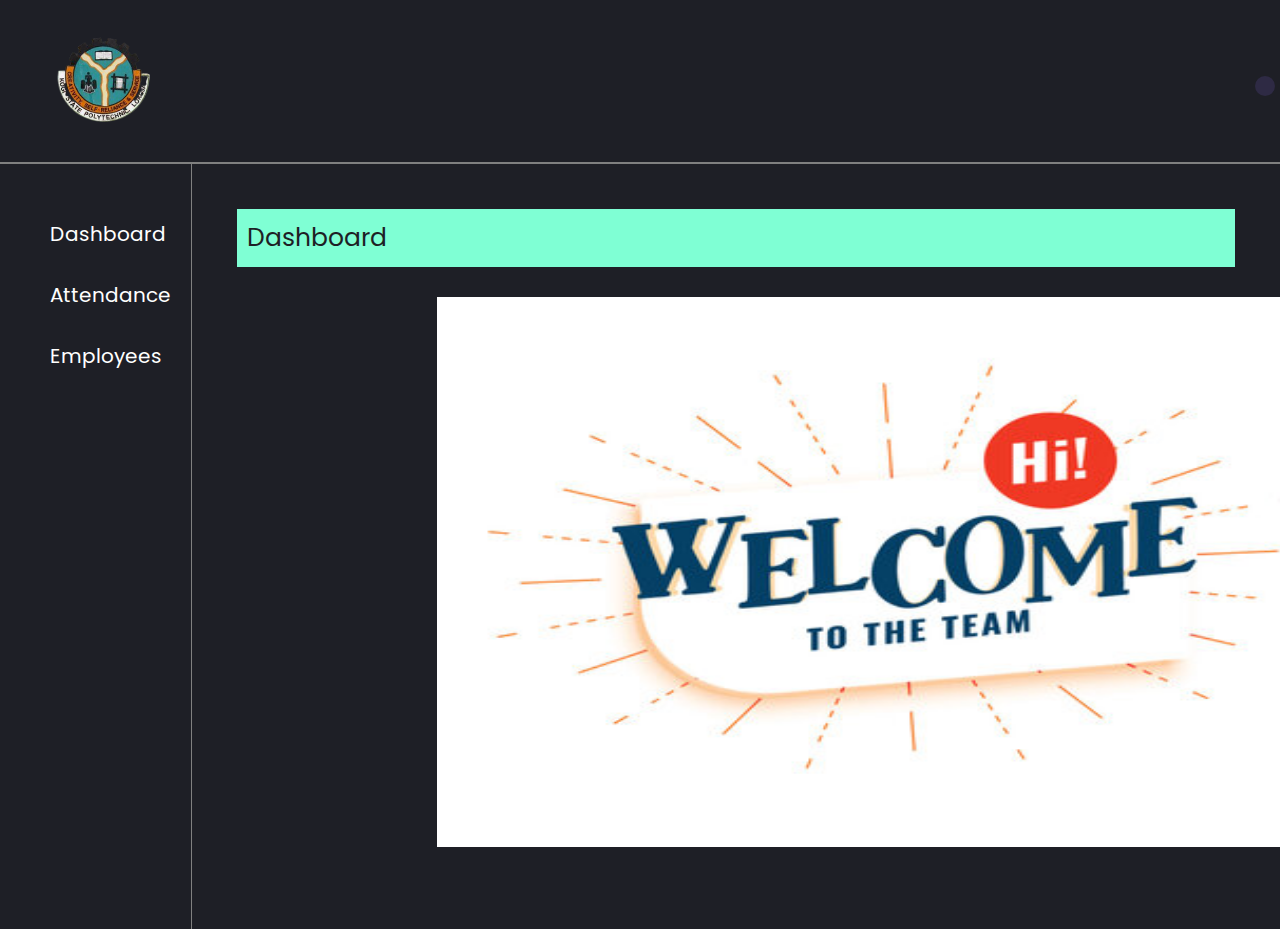
<file: index.html>
<!DOCTYPE html>
<html lang="en">

<head>
    <meta charset="UTF-8">
    <meta name="viewport" content="width=device-width, initial-scale=1.0">
    <title>Attendance Management App</title>
    <link rel="preconnect" href="https://fonts.googleapis.com">
    <link rel="preconnect" href="https://fonts.gstatic.com" crossorigin>
    <link href="https://fonts.googleapis.com/css2?family=Poppins:wght@500;700;800&display=swap" rel="stylesheet">
    <link rel="stylesheet" href="./style.css">
    <script src="script.js" defer></script>
    <link rel="stylesheet"
        href="https://fonts.googleapis.com/css2?family=Material+Symbols+Outlined:opsz,wght,FILL,GRAD@20..48,100..700,0..1,-50..200" />
</head>

<body data-theme="dark">


    <header>
        <nav class="nav-bar">
            <img src="image/Screenshot_20230807_170225.png">
            <div class="theme-switcher">
                <input type="checkbox" id="switcher" />
                <label for="switcher"></label>
            </div>
        </nav>
    </header>

    <main>
        <section class="home-page">
            <div class="side-bar">
                <ul class="side-menu">
                    <li class="tab active">Dashboard</li>
                    <li class="tab">Attendance</li>
                    <li class="tab">Employees</li>
                </ul>
            </div>

            <div class="body active">
                <div class="header">
                    <p>Dashboard</p>
                    <img src="image/Welcome.jpg">
                </div>
            </div>

            <!-- Take Attendance -->

            <div class="body">
                <div class="header">
                    <p>Take Attendance</p>
                    <button class="add">+ Add new</button>
                </div>
                <div class="form">
                    <p>Show</p>
                    <p>Search:
                        <input type="text">
                    </p>
                </div>
                <table>
                    <tr>
                        <th>Serial No.</th>
                        <th>First name</th>
                        <th>Last name</th>
                        <th>Department</th>
                        <th>Role</th>
                    </tr>
                </table>

                <form action="">
                    <span class="overlay"></span>
                    <div class="formHead">
                        <h2>REGISTER</h2>
                        <span class="material-symbols-outlined">X</span>
                    </div>

                    <label for="firstname">First Name</label>
                    <input class="input" type="text" id="firstname" placeholder="First Name"><br><br>

                    <label for="lastname">Last Name</label>
                    <input class="input" type="text" id="lastname" placeholder="Last Name"><br><br>


                    <label for="department">Department</label>
                    <select class="input" id="department">
                        <option value="" selected disabled>Select Department</option>
                        <option value="Computer Science">Computer Science</option>
                        <option value="Science Laboratory Technology">Science Laboratory Technology</option>
                        <option value="Art and Design">Art and Design</option>
                        <option value="Urban and Regional Planning">Urban and Regional Planning</option>
                        <option value="Accounting">Accounting</option>
                        <option value="Public Administration">Public Administration</option>
                        <option value="Business Administration">Business Administration</option>
                        <option value="Office Technology and Management Studies">Office Technology and Management Studies</option>
                        <option value="Mass Communication">Mass Communication</option>
                        <option value="Computer Engineering">Computer Engineering</option>
                    </select><br><br>


                    <label for="role">Role</label>
                    <select class="input" id="role">
                        <option value="" selected disabled>Select Role</option>
                        <option value="Software Engineer">Software Engineer</option>
                        <option value="Biotechnologist">BioTechnologist</option>
                        <option value="User Interface Designer">User Interface Designer</option>
                        <option value="Estate Planner">Estate Planner</option>
                        <option value="Auditor">Auditor</option>
                        <option value="Public Affairs Specialist">Public Affairs Specialist</option>
                        <option value="Business Developer">Business Developer</option>
                        <option value="Office Technologist">Office Technologist</option>
                        <option value="Media Specialist and Communication Expert">Media Specialist and Communication Expert</option>
                        <option value="System Engineer">System Engineer</option>
                    </select><br><br>

                    <button class="Submit">Submit</button><br>
                </form>
            </div>

            <!-- Employees -->

            <div class="body">
                <div class="header">
                    <p>Employees</p>
                </div>

                <table class="table">
                    <tr>
                        <th>Employee No.</th>
                        <th>First name</th>
                        <th>Last name</th>
                        <th>Department</th>
                        <th>Role</th>
                        <th>Action</th>
                    </tr>
                </table>
            </div>
        </section>
    </main>
</body>
</body>

</html>
</file>
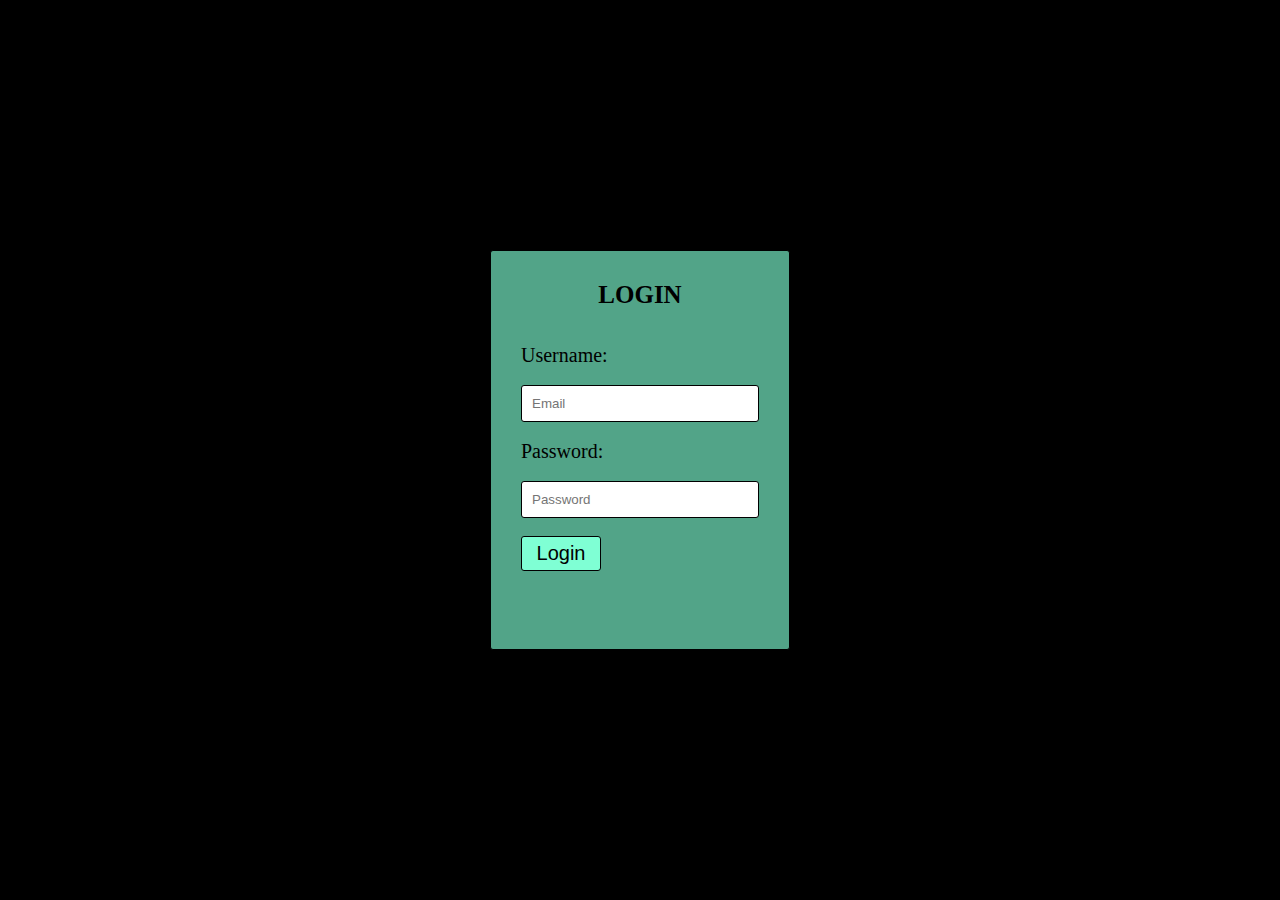
<file: login.html>
<!DOCTYPE html>
<html lang="en">
<head>
    <meta charset="UTF-8">
    <meta name="viewport" content="width=device-width, initial-scale=1.0">
    <title>Document</title>
</head>
<style>
    *{
        margin: 0;
        padding: 0;
        box-sizing: border-box;
    }

    body {
        display: flex;
        justify-content: center;
        align-items: center;
        height: 100vh;
        background-color: black;
    }

    form{
        width: 300px;
        height: 400px;
        border-radius: 3px;
        padding: 30px;
        background-color: rgba(127, 255, 212, 0.644);
        border: 1px solid black;
        margin: 30px auto;
    }

    form h3 {
        font-size: 25px;
        text-align: center;
        margin-bottom: 35px;
    }

    label{
        font-size: 20px;
    }

    input{
        width: 100%;
        padding: 10px;
        outline: none;
        border: none;
        border: 1px solid black;
        border-radius: 3px;
    }

    button {
        width: 80px;
        padding: 5px;
        border-radius: 3px;
        font-size: 20px;
        cursor: pointer;
        border: none;
        border: 1px solid black;
        background-color: aquamarine;
    }
</style>    
<body>
    
    <form action="">
        <h3>LOGIN</h3>

        <label for="username">
            Username:
        </label><br><br>
        <input type="email" placeholder="Email" id="email"><br><br>

        <label for="password">
            Password:
        </label><br><br>
        <input type="password" placeholder="Password" id="password"><br><br>

        <button type="submit" onclick="auth()">Login</button>
    </form>

</body>

<script>

    function auth() {
        let email = document.getElementById('email').value;
        let password = document.getElementById('password').value;

        if(email === 'student@gmail.com' && password === 'admin') {
            window.location.assign('index.html');
            alert('Login Successful')
        } else {
            alert('Incorrect Email and Password');
            return;
        }
    }
</script>
</html>
</file>
<file: style.css>
* {
    margin: 0;
    padding: 0;
    box-sizing: border-box;
    user-select: none;
}

body {
    font-family: 'Poppins', sans-serif;
}

body[data-theme="light"] {
    --color-1: white;
    --color-4: black;
    --color-5: rgba(128, 128, 128, 0.267);
}

body[data-theme="dark"] {
    --color-1: #1e1f26;
    --color-4: white;
    --color-5: aquamarine;
}

.theme-switcher {
    position: absolute;
    right: 30px;
    line-height: 10px;
}

input {
    width: 0;
    height: 0;
}

label {
    cursor: pointer;
    display: block;
    height: 30px;
    width: 60px;
    border-radius: 50px;
    color: var(--color-4);
    transition: 0.5s ease background-color;
}

label::after {
    position: absolute;
    content: "";
    width: 20px;
    height: 20px;
    border-radius: 50px;
    top: 62.5%;
    left: 5px;
    transform: translateY(-50%);
    background-color: rgb(46, 42, 68);
    transition: 0.5s ease;
}

input:checked+label::after {
    /* left: calc(100% - 2.5px); */
    left: calc(100% - 25px);
    background-color: aliceblue;
}

input:checked+label {
    background-color: rgb(25, 26, 37);
    border: 2px solid whitesmoke;
}

header {
    position: relative;
    width: 100%;
    height: 100%;
}

.nav-bar {
    padding: 30px 20px;
    background-color: var(--color-1);
    border-bottom: 2px solid grey;
    display: flex;
    justify-content: space-between;
    align-items: center;
}

.nav-bar img {
    width: 180px;
    cursor: pointer;
}

.home-page {
    display: flex;
}

.side-bar {
    width: 15%;
    height: 85vh;
    background-color: var(--color-1);
    display: flex;
    flex-direction: column;
    border-right: 1px solid grey;
}

.side-menu {
    margin: 40px 0;
    padding: 0 auto;
}

.side-menu li {
    font-size: 20px;
    border-bottom: 1px solid var(--color-1);
    color: var(--color-4);
    padding: 15px 50px;
    cursor: pointer;
    list-style: none;
}

.active {
    background-color: var(--color-1);
    color: var(--color-1);
}

.side-menu li:hover {
    background-color: var(--color-5);
    color: var(--color-1);
    transition: 1s;
}

.body {
    display: flex;
    flex-direction: column;
    justify-content: center;
    align-items: center;
    padding: 45px;
    width: 85%;
    display: none;
    position: relative;
}

.active {
    display: block;
}

.header {
    display: flex;
    flex-direction: column;
    margin-bottom: 30px;
    gap: 30px;
}

.header > p {
    background-color: var(--color-5);
    color: var(--color-1);
    font-size: 25px;
    padding: 10px;
}

.header img {
    width: 950px;
    height: 550px;
    margin: 0 200px;
}

.header button {
    border: none;
    outline: none;
    border: 1px solid black;
    padding: 8px;
    width: 120px;
    font-size: 18px;
    transition: 3s;
    cursor: pointer;
}

.form {
    display: flex;
    flex-direction: row;
    justify-content: space-between;
    align-items: center;
    font-size: 20px;
    color: var(--color-4);
    margin-bottom: 30px;
}

table {
    width: 100%;
    border: 0 solid black;
    border-bottom: 2px solid black;
    border-collapse: collapse;
    color: var(--color-4);
}

table tr:nth-child(even) {
    background-color: rgba(128, 128, 128, 0.267);
}

table th {
    font-size: 20px;
    font-weight: 100;
    text-align: left;
    border: 1px solid black;
    border-bottom: 2px solid black;
    padding: 15px 15px 15px 25px;
}

table td {
    border: 1px solid black;
    padding: 10px 10px 10px 25px;
    font-size: 20px;
}

.form .overlay {
    background-color: grey;
    z-index: -1;
}

form {
    position: absolute;
    top: 15%;
    left: 35%;
    transform: translateX(-30px);
    width: 550px;
    height: 550px;
    background-color: var(--color-1);
    border: 1px solid var(--color-4);
    padding: 30px;
    color: var(--color-4);
    display: none;
}

.formHead {
    display: flex;
    align-items: center;
    font-size: 20px;
    color: var(--color-4);
    font-weight: 700;
    margin-bottom: 10px;
}

.formHead h2 {
    text-align: center;
}

.formHead span {
    cursor: pointer;
}

.material-symbols-outlined {
  font-variation-settings:
  'FILL' 0,
  'wght' 400,
  'GRAD' 0,
  'opsz' 48
}

form div {
    display: flex;
    justify-content: space-between;
    margin: 10px;
    font-size: 13px;
}

label {
    font-size: 20px;
    width: 100%;
}

form .input {
    width: 100%;
    outline: none;
    border-radius: 2px;
    border: 1px solid rgba(0, 0, 0, 0.062);
    padding: 14px;
    font-size: 20px;
}

.input::placeholder {
    font-size: 20px;
}

form select {
    border: 1px solid rgba(0, 0, 0, 0.062);
    outline: none;
    padding: 8px;
    border-radius: 2px;
    width: 50%;
}

button {
    outline: none;
    border: none;
    background-color: var(--color-5);
    padding: 8px;
    border-radius: 2px;
    font-size: 20px;
    width: 100%;
    color: var(--color-1);
    cursor: pointer;
}
</file>
